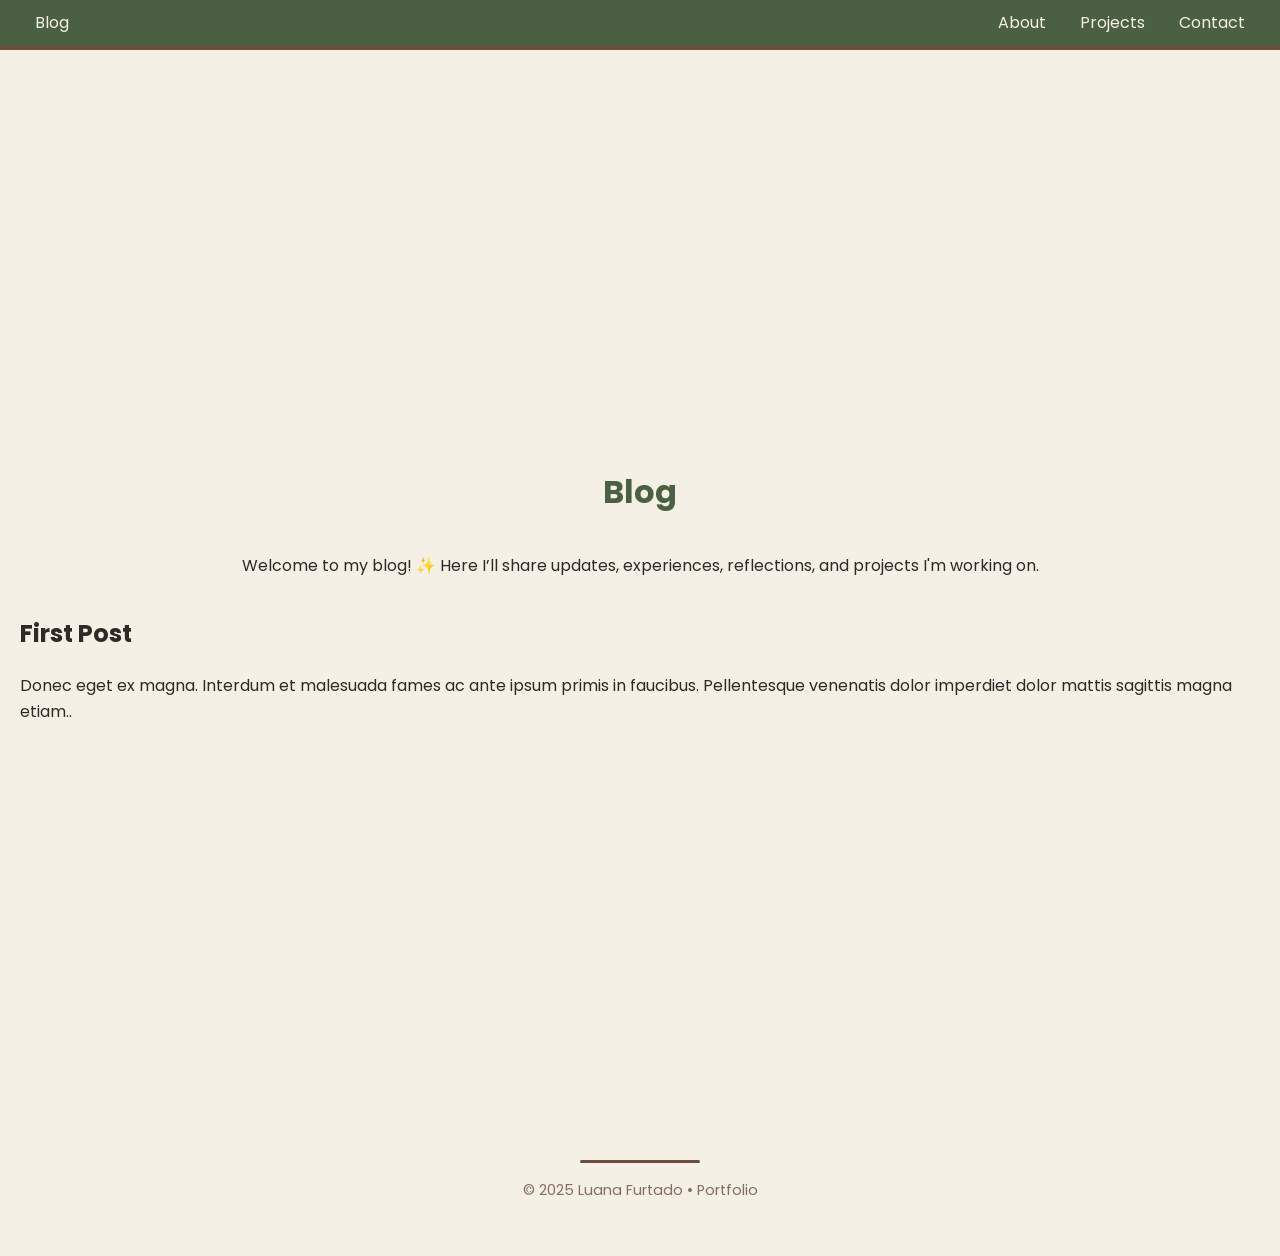
<file: portfolio-project/blog.html>
<!DOCTYPE html>
<html lang="en">

<head>
  <meta charset="UTF-8" />
  <meta name="viewport" content="width=device-width, initial-scale=1.0" />
  <link href="https://fonts.googleapis.com/css2?family=Dancing+Script:wght@400;600&display=swap" rel="stylesheet">
  <link href="https://fonts.googleapis.com/css2?family=Poppins:wght@300;400;600&display=swap" rel="stylesheet">
  <link rel="stylesheet" href="styles.css">
  <link rel="stylesheet" href="media_queries.css">

  <title>Blog – Luana Furtado</title>
</head>

<body>

  <!-- NAVBAR -->
  <header class="navbar">
    <nav class="nav-links">
      <div class="nav-left">
        <a href="blog.html">Blog</a>
      </div>

      <div class="nav-right">
        <a href="index.html#about">About</a>
        <a href="index.html#projects">Projects</a>
        <a href="index.html#contact">Contact</a>
      </div>
    </nav>
  </header>

  <!-- BLOG CONTENT -->
  <section id="blog" style="margin-top:120px;">
    <h1 class="section-title">Blog</h1>
    <p>Welcome to my blog! ✨  
    Here I’ll share updates, experiences, reflections, and projects I'm working on.</p>

    <!-- Example of a blog post card -->
    <div class="blog-post">
      <h2>First Post</h2>
      <p>Donec eget ex magna. Interdum et malesuada fames ac ante ipsum primis in faucibus. Pellentesque venenatis dolor imperdiet dolor mattis sagittis magna etiam..</p>
    </div>

  </section>

 <!-- footer -->
  <footer class="site-footer">
    <div class="footer-line"></div>
    <p>© 2025 Luana Furtado • Portfolio</p>
  </footer>


</body>
</html>
</file>
<file: portfolio-project/styles.css>
/* Colors */
:root {
  --green-moss: #4b6043;
  --blush-pink: #d6a7a1;
  --warm-brown: #6b4e3d;
  --soft-beige: #f5f0e6;
  --text-dark: #2e2a27;
}

/* Base */
html {
  scroll-behavior: smooth;
}

body {
  margin: 0;
  padding: 0;
  height: 100vh;
  overflow-y: scroll;
  scroll-snap-type: y mandatory;
  background-color: var(--soft-beige);
  color: var(--text-dark);
  font-family: 'Poppins', 'Helvetica', sans-serif;
  line-height: 1.6;
}

.visually-hidden {
  position: absolute;
  left: -9999px;
}

/* Sections layout */
section {
  height: 100vh;
  scroll-snap-align: start;
  display: flex;
  align-items: center;
  justify-content: center;
  flex-direction: column;
  padding: 20px;
}

/* Navbar */
.navbar {
  position: fixed;
  top: 0;
  left: 0;
  width: 100%;
  display: flex;
  justify-content: flex-end;
  align-items: center;
  padding: 10px 20px;
  background: var(--green-moss);
  border-bottom: 4px solid var(--warm-brown);
  z-index: 1000;
  box-sizing: border-box;
}

.nav-links {
  display: flex;
  justify-content: space-between;
  align-items: center;
  width: 100%;
}

.nav-left a,
.nav-right a {
  text-decoration: none;
  color: var(--soft-beige);
  margin: 0 15px;
  font-weight: 400;
}

.nav-links a:hover {
  color: var(--blush-pink);
}

/* Header */
header {
  text-align: center;
  padding: 60px 20px 30px;
}

.site-title {
  color: var(--green-moss);
  font-size: 3rem;
  text-align: center;
  margin-bottom: 10px;
}

/* About section */
.about-container {
  display: flex;
  align-items: center;
  justify-content: center;
  gap: 60px;
  max-width: 1200px;
  margin: 100px auto;
  padding: 40px 20px;
}

.profile-photo {
  width: 440px;
  height: 440px;
  border-radius: 50%;
  border: 4px solid var(--warm-brown);
  transition: transform 0.3s ease, box-shadow 0.3s ease;
}

.about-text {
  max-width: 650px;
  text-align: center;
}

.about-text h2 {
  color: var(--green-moss);
  margin-bottom: 20px;
  font-size: 2.4rem;
}

.about-text p {
  color: var(--text-dark);
  line-height: 1.8;
  font-size: 1.25rem;
}

/* About hover effects */
.about-text:hover {
  transform: scale(1.03);
  transition: transform 0.25s ease;
}

.profile-photo:hover {
  transform: scale(1.05);
  box-shadow: 0 4px 10px rgba(0,0,0,0.2);
}

/* Projects section */
#projects {
  height: 100vh;
  scroll-snap-align: start;
  display: flex;
  flex-direction: column;
  align-items: center;
  justify-content: flex-start;
  padding-top: 120px;
  box-sizing: border-box;
}

.section-title {
  text-align: center;
  color: var(--green-moss);
  margin-bottom: 20px;
  font-size: 2rem;
}

.carousel-wrapper {
  position: relative;
  width: 100%;
  max-width: 95vw;
  margin: 0 auto;
}

.projects-carousel {
  display: flex;
  flex-wrap: nowrap;
  gap: 40px;
  overflow-x: auto;
  overflow-y: hidden;
  scroll-snap-type: x mandatory;
  width: 100%;
  max-width: 1400px;
  margin: 0 auto;
  padding: 40px 0;
  box-sizing: border-box;
  scroll-behavior: smooth;
}

.projects-carousel::-webkit-scrollbar {
  display: none;
}

.carousel-btn {
  position: absolute;
  top: 50%;
  transform: translateY(-50%);
  background: var(--warm-brown);
  color: var(--soft-beige);
  border: none;
  padding: 40px 16px;
  font-size: 2rem;
  border-radius: 8px;
  cursor: pointer;
  z-index: 20;
  transition: background 0.2s ease;
}

.carousel-btn.left {
  left: 20px;
}

.carousel-btn.right {
  right: 20px;
}

.carousel-btn:hover {
  background: var(--green-moss);
}

.project-card {
  list-style: none;
  background-color: var(--soft-beige);
  border: 2px solid var(--warm-brown);
  border-radius: 16px;
  box-shadow: 0 4px 10px rgba(107, 78, 61, 0.2);
  text-align: center;
  width: 340px;
  min-width: 340px;
  padding: 20px;
  scroll-snap-align: center;
  transition: transform 0.3s ease;
}

.project-card:hover {
  transform: scale(1.03);
}

.project-image {
  width: 100%;
  height: 220px;
  object-fit: cover;
  border: 4px solid var(--warm-brown);
  border-radius: 12px;
  margin-bottom: 12px;
}

.project-info h3 {
  color: var(--green-moss);
  margin-bottom: 8px;
}

.project-info p {
  font-size: 0.95rem;
  color: var(--text-dark);
  margin-bottom: 12px;
}

.project-link {
  display: inline-block;
  background-color: var(--warm-brown);
  color: var(--soft-beige);
  padding: 8px 16px;
  border-radius: 8px;
  text-decoration: none;
  transition: background-color 0.2s ease;
}

.project-link:hover {
  background-color: var(--green-moss);
}

.social-media img {
  width: 52px;
  height: 52px;
  border-radius: 50%;
  margin: 0 8px;
  border: 2px solid var(--warm-brown);
  padding: 4px;
  transition: transform 0.2s ease;
}

.social-media img:hover {
  transform: scale(1.1);
}

/* Contact section */
.contact-section {
  height: 100vh;
  display: flex;
  flex-direction: column;
  justify-content: flex-start;
  align-items: center;
  padding-top: 120px;
  padding-left: 20px;
  padding-right: 20px;
  background-color: var(--soft-beige);
  text-align: center;
  border-top: 3px solid var(--warm-brown);
}

.contact-section h2 {
  color: var(--green-moss);
  font-size: 2.4rem;
  margin-bottom: 12px;
}

.contact-section p {
  max-width: 600px;
  margin: 0 auto 30px;
  color: var(--text-dark);
  font-size: 1.15rem;
  line-height: 1.6;
}

.contact-form {
  width: 100%;
  max-width: 600px;
  margin: 0 auto;
  display: flex;
  flex-direction: column;
  text-align: left;
  background-color: #fffaf5;
  border: 2px solid var(--warm-brown);
  border-radius: 12px;
  padding: 32px 36px;
  box-shadow: 0 4px 10px rgba(107, 78, 61, 0.15);
}

.contact-form label {
  text-align: left;
  margin-bottom: 6px;
  font-weight: 600;
  color: var(--green-moss);
}

.two-cols {
  display: flex;
  gap: 20px;
  width: 100%;
  margin-bottom: 20px;
}

.two-cols > div {
  flex: 1;
  display: flex;
  flex-direction: column;
}

.contact-form input,
.contact-form textarea {
  width: 100%;
  padding: 12px 14px;
  margin-bottom: 20px;
  border: 2px solid var(--warm-brown);
  border-radius: 10px;
  font-family: 'Poppins', sans-serif;
  font-size: 1rem;
  background-color: var(--soft-beige);
  box-sizing: border-box;
  transition: border-color 0.2s ease, box-shadow 0.2s ease;
}

.contact-form textarea {
  margin-top: 6px;
}

.contact-form:hover {
  transform: scale(1.03);
  transition: transform 0.25s ease;
}

.contact-form input:focus,
.contact-form textarea:focus {
  outline: none;
  border-color: var(--green-moss);
}

/* Footer */
.site-footer {
  width: 100%;
  text-align: center;
  padding: 40px 0;
  margin-top: 60px;
  scroll-snap-align: end;
}

.footer-line {
  width: 120px;
  height: 3px;
  background-color: var(--warm-brown);
  margin: 0 auto 16px auto;
  border-radius: 2px;
}

.site-footer p {
  font-size: 0.9rem;
  color: var(--warm-brown);
  opacity: 0.8;
}

/* Animations */
.animated-title,
.animated-text {
  opacity: 1;
  transform: translateX(0);
}

.run-slide-in {
  animation: slide-in 1.4s ease forwards;
}

@keyframes slide-in {
  from {
    transform: translateX(150vw);
    opacity: 0;
  }
  to {
    transform: translateX(0);
    opacity: 1;
  }
}
</file>
<file: portfolio-project/media_queries.css>
/* Small screens (mobile) */
@media (max-width: 600px) {

  section {
    height: auto;                 /* sections expand on small screens */
    padding-top: 100px;
    padding-bottom: 40px;
  }

  .about-container {
    flex-direction: column;       /* Stacks image + text for mobile */
    gap: 24px;
    margin: 120px auto 40px auto;
    padding: 20px;
    text-align: center;           /* Centers text */
  }

  .profile-photo {
    width: 260px;                 /* Smaller profile photo */
    height: 260px;
  }

  .about-text {
    max-width: 100%;              /* Text expands on screens */
  }

  #projects {
    height: auto;                 /* Avoids huge fixed height on mobile */
    padding-top: 120px;
  }

  .projects-carousel {
    gap: 20px;                    /* Smaller spacing for scrolling */
    padding: 20px 0;
  }

  .contact-section {
    height: auto;                 /* Contact section expands to fit content and adds vertical padding */
    padding-top: 120px;
    padding-bottom: 60px;
  }

  .contact-form {
    width: 100%;                  /* Makes the form a single column */
    max-width: 100%;
    padding: 20px;
  }
}



/* Medium screens (tablets) */
@media (min-width: 601px) and (max-width: 1024px) {

  .about-container {
    gap: 40px;                    /* More spacing between image and text */
    padding: 20px;
    margin: 140px auto 60px;
  }

  .profile-photo {
    max-width: 340px;             /* Larger image for tablets */
    height: auto;
  }

  .about-text {
    max-width: 90%;               /* Slightly wider text column */
    font-size: 1.1rem;            /* Slightly larger font for readability */
  }

  .projects-carousel {
    gap: 28px;                    /* More space between project cards */
    padding: 30px 0;
  }

  .project-card {
    max-width: 300px;             /* Slightly larger project cards */
    padding: 20px;
  }

  .contact-form {
    max-width: 80%;               /* Still a single-column layout on tablets */
    padding: 28px;
  }
}



/* Large screens (laptops/desktops) */
@media (min-width: 1025px) {

  .about-container {
    gap: 60px;                    /* Wide spacing for desktop layouts */
    padding: 40px;
    margin: 160px auto 80px;
  }

  .profile-photo {
    max-width: 420px;             /* Bigger profile photo for wide screens */
  }

  .about-text {
    max-width: 75%;               /* Balanced text width for desktop reading */
    font-size: 1.2rem;
  }

  .projects-carousel {
    gap: 40px;                    /* Large comfortable spacing */
    padding: 40px 0;
  }

  .project-card {
    max-width: 340px;             /* Desktop-sized project cards */
    padding: 28px;
  }

  .contact-form {
    max-width: 800px;             /* Form becomes centered two-column layout */
    padding: 40px 48px;
  }

  .two-cols {
    gap: 32px;                    /* Controls spacing between the two columns in the form */
  }

  .contact-form input,
  .contact-form textarea {
    font-size: 1.1rem;            /* Larger inputs for accessibility */
    padding: 14px;
  }

  .contact-form button {
    font-size: 1.1rem;
    padding: 14px 20px;
  }
}



/* Extra large screens (wide desktops) */
@media (min-width: 1200px) {

  .contact-section {
    padding: 120px 40px;          /* Extra spacing for wide displays */
  }

  .contact-form {
    max-width: 800px;             /* Keeps form from stretching too much */
    padding: 40px 48px;
  }

  .two-cols {
    gap: 32px;                    /* Column spacing remains balanced */
  }

  .contact-form input,
  .contact-form textarea {
    font-size: 1.1rem;            /* Comfortable sizing for large screens */
    padding: 14px;
  }

  .contact-form button {
    font-size: 1.1rem;
    padding: 14px 20px;
  }
}
</file>
